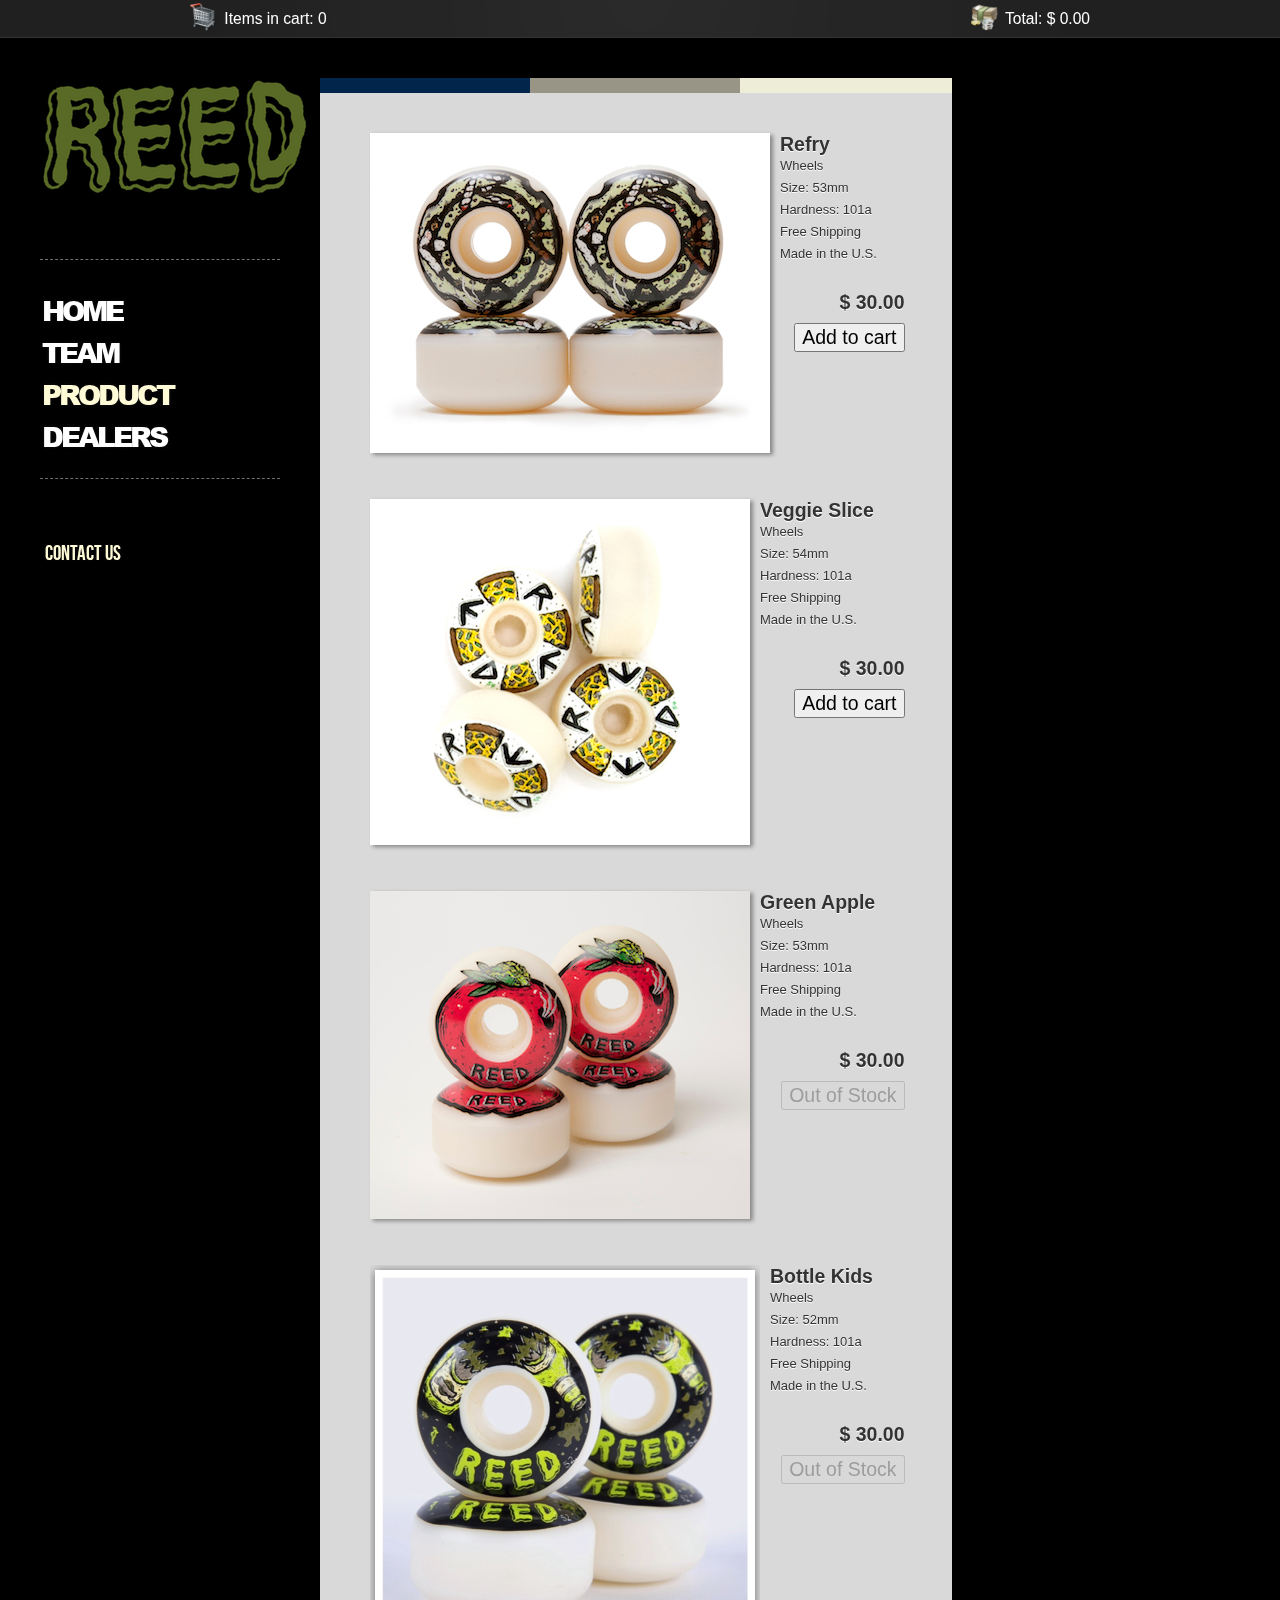
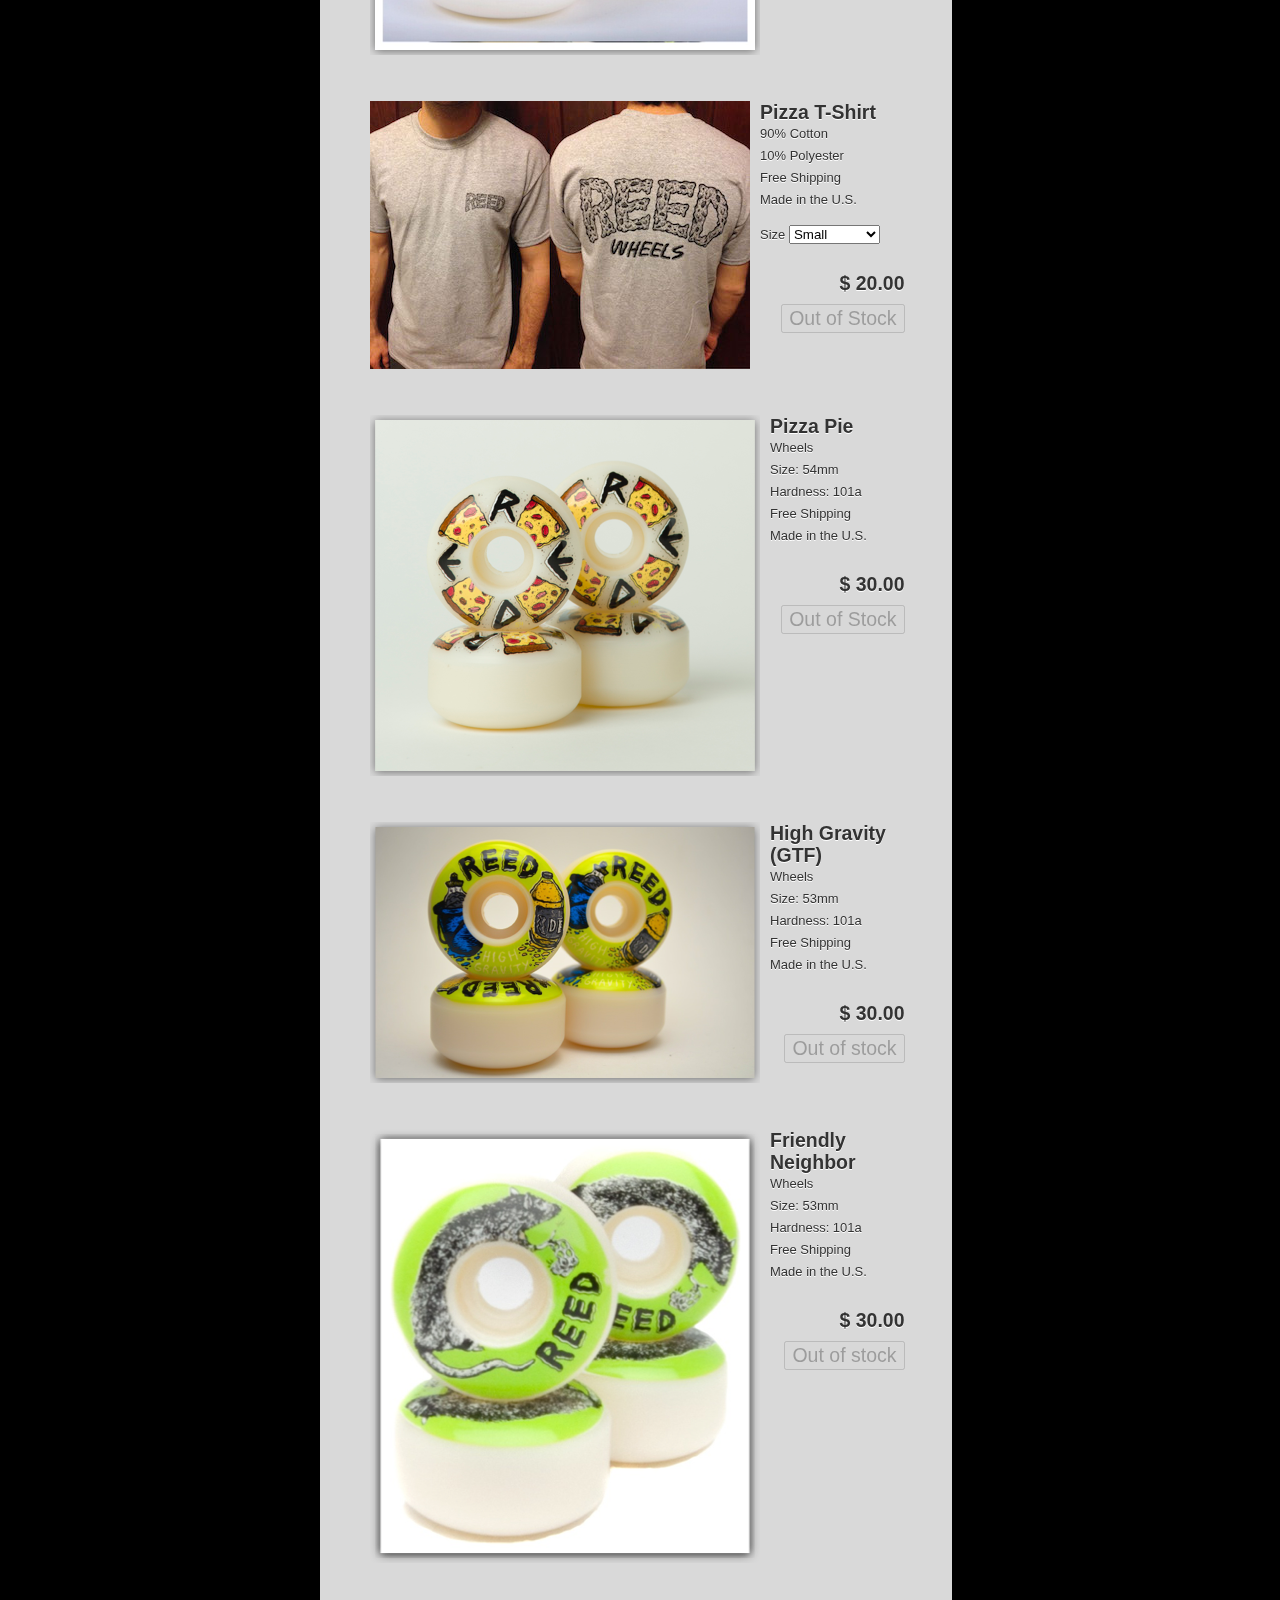
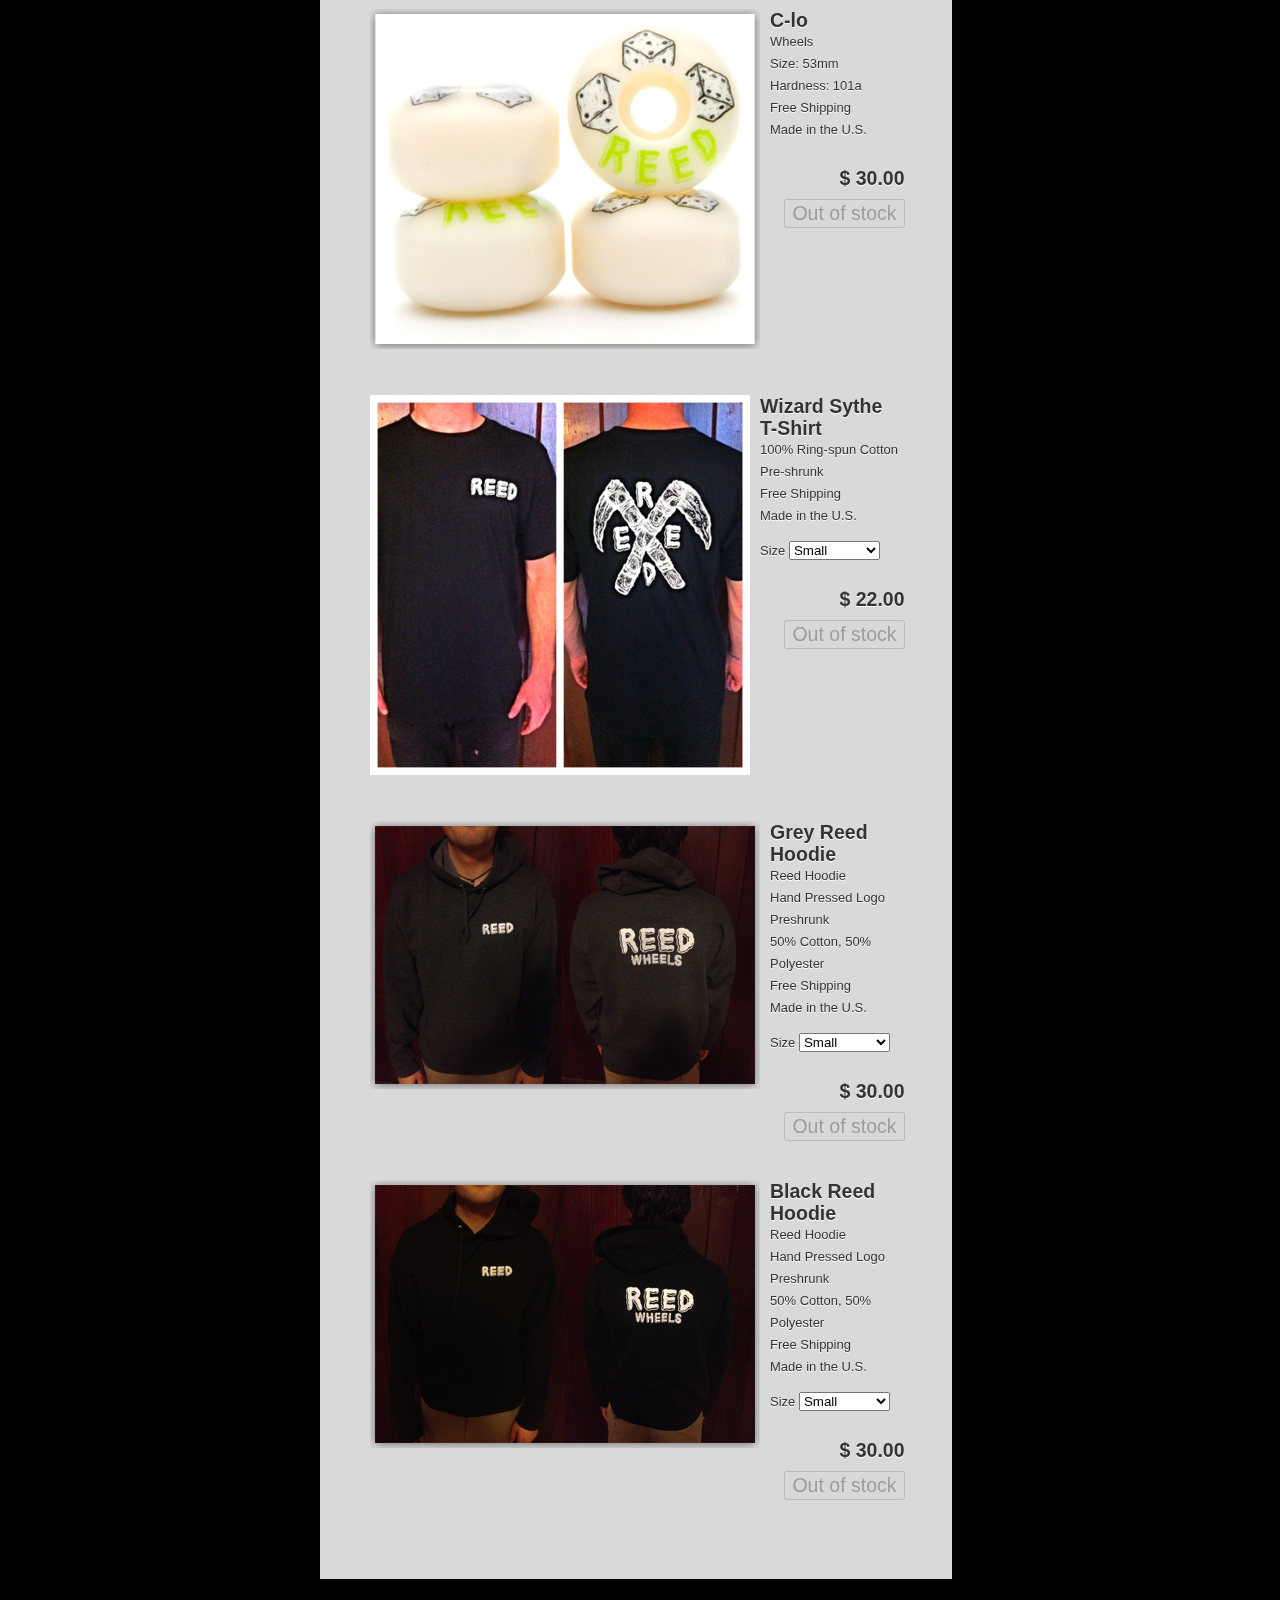
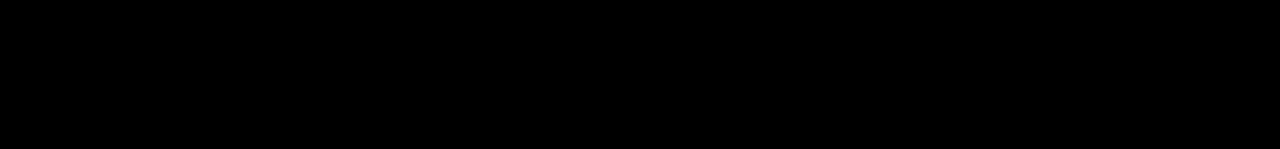
<file: product.html>
<!doctype html>
<!--[if IE 7 ]><html lang="en" class="no-js ie7"><![endif]-->
<!--[if IE 8 ]><html lang="en" class="no-js ie8"><![endif]-->
<!--[if IE 9 ]><html lang="en" class="no-js ie9"><![endif]-->
<!--[if (gt IE 9)|!(IE)]><!--><html lang="en" class="no-js"><!--<![endif]-->
	<head>
		<meta http-equiv="Content-Type" content="text/html; charset=utf-8" />
		<meta name="description" content="Reed Wheels is a skateboard wheel company based out of Chicago." />
		<meta name="keywords" content="Austin Whiting, Marisa Dal Santo, Pat Devine, Skate, Skateboard, Wheels, Chicago," />
		<meta name="generator" content="RapidWeaver" />
		<link rel="icon" href="http://www.reedwheels.com/favicon.ico" type="image/x-icon" />
		<link rel="shortcut icon" href="http://www.reedwheels.com/favicon.ico" type="image/x-icon" />

		<title>Product</title>
		<link rel="stylesheet" type="text/css" media="screen" href="rw_common/themes/j_line/consolidated-screen-4.css" />
		<link rel="stylesheet" type="text/css" media="all" href="rw_common/themes/j_line/consolidated-all-4.css" />


		<script type="text/javascript" src="rw_common/themes/j_line/javascript.js"></script>
		<script type="text/javascript" src="rw_common/themes/j_line/scripts/function.js"></script>
  		<script>RwSet={pathto:"rw_common/themes/j_line/javascript.js",baseurl:"http://www.reedwheels.com/"};</script>
  		<script type="text/javascript" src="rw_common/themes/j_line/scripts/background_1.js"></script>



	    <link href="rw_common/plugins/rapidcart/remooz/remooz.css" rel="stylesheet" type="text/css" media="all" />
<link href="rw_common/plugins/rapidcart/rapidcart/rapidcart.css" rel="stylesheet" type="text/css" media="all" />
<script type="text/javascript">
<!--
RapidCartPreferences = {

	version: "3.3.2",

	styleFont: "1.20em",
	styleWidth: "900px",
	stylePosition: "top",
	styleAlign: "center",
	styleImage: 64,
	styleColumn: "20%",
	styleDuration: 400,

	colorCart: "222222",
	colorBorder: "333333",
	colorButton: "000000",
	colorText: "ffffff",
	colorImage: "000000",

	generalCompatibility: false,
	generalPath: "rw_common/plugins/rapidcart",
	generalExpiration: 24,
	generalReturnURL: "",
	generalCookie: "",
	generalCurrency: "$",
	generalCurrencyPosition: "left",
	generalCurrencySpace: true,
	generalDecimals: 2,
	generalSeparator: ".",
	generalShowTaxes: false,

	paymentCoupon: true,
	paymentDisclaimer: false,
	paymentOrder: false,
	paymentPaypal: true,
	paymentGoogle: false,
	paymentEjunkie: false,
	paymentSisow: false,

	paypalAccount: "YXdoaXRpbmcyMjdAZ21haWwuY29t",
	paypalCurrency: "USD",
	paypalLanguage: "",
	paypalSandbox: false,

	googleAccount: "MDAwMDAwMDAwMDAwMDAw",
	googleCurrency: "USD",

	ejunkieAccount: "MDAwMDA=",

	sisowAccount: "",
	sisowSignature: "ODkyNTc0MWI0YzUzMzU4YmY3ODQxOWEyY2I1ZTdjN2U4NjE4NGJkNg==",

	orderAccount: "bWVAbXljb21wYW55LmNvbQ==",
	orderSubject: "New order from website",
	orderText: "Thank you for your order. You will be contacted soon.",
	orderRequired: "111011011110000",
	orderEnableUID: false,
	orderPrefix: "",
	orderField1: "Name",
	orderField2: "Surname",
	orderField3: "Company",
	orderField4: "",
	orderField5: "E-mail",
	orderField6: "Phone",
	orderField7: "",
	orderField8: "Address",
	orderField9: "ZIP",
	orderField10: "City",
	orderField11: "Country",
	orderField12: "",
	orderField13: "",
	orderField14: "",
	orderField15: "Notes",
	orderEmailField: 5,

	shippingText: "Shipping",
	shippingType: "price",
	shippingRules: {

		rule0: [0.00, 0.00],
		rule1: [0.00, 0.00],
		rule2: [0.00, 0.00],
		rule3: [0.00, 0.00],
		rule4: [0.00, 0.00]

	},

	i18nSubtotal: "Subtotal",
	i18nTotal: "Total",
	i18nClickShow: "Click to show cart",
	i18nClickHide: "Click to hide cart",
	i18nHideCart: "Hide cart",
	i18nEmptyCart: "Empty cart",
	i18nCartItems: "Items in cart",
	i18nBack: "Back",
	i18nDecrease: "Decrease quantity",
	i18nRemove: "Remove item",
	i18nIncrease: "Increase quantity",
	i18nPrice: "Price",
	i18nShipping: "Shipping",
	i18nTaxes: "Taxes",
	i18nProducts: "Products",
	i18nCheckout: "Checkout",
	i18nAgree: "Agree",
	i18nClose: "Close",
	i18nProceed: "Proceed",
	i18nDisclaimer: "Do you want to proceed to checkout?",
	i18nPayment: "Choose your payment method",
	i18nPaypal: "Paypal",
	i18nGoogle: "Google checkout",
	i18nEjunkie: "E-junkie",
	i18nSisow: "SISOW (iDEAL)",
	i18nCard: "Credit card",
	i18nOrder: "Direct order",
	i18nThankYou: "Thank you for your purchase!",
	i18nInfo: "Personal information",
	i18nSend: "Send",
	i18nEnterCoupon: "Enter your coupon code",
	i18nCheckCoupon: "Check",
	i18nCancelCoupon: "Cancel",
	i18nRequired: "Required field",
	i18nOrderYes: "Thank you for your order. You will be contacted soon.",
	i18nOrderNo: "There were problems sending your order. Please contact customer service."

}
// -->
</script>
<script type="text/javascript">
<!--
if (typeof jQuery != "undefined") {

	jQuery.noConflict();

}

if (typeof MooTools != "undefined" && parseInt(MooTools.version.substr(0, 1)) == 1 && parseInt(MooTools.version.substr(2, 1)) < 3) {

	window.onload = function () {

		document.body.innerHTML = '<div style="color:red;font-weight:bold;">This theme uses an old version of MooTools (v. ' + MooTools.version + ') incompatible with RapidCart.<br />Ask this theme\'s developer for an update to the latest version of MooTools.</div>' + document.body.innerHTML;

	};

}

else {

	document.write(unescape('%3Cscript src="rw_common/plugins/rapidcart/mootools/mootools.core.js" type="text/javascript"%3E%3C/script%3E'));
	document.write(unescape('%3Cscript src="rw_common/plugins/rapidcart/mootools/mootools.more.js" type="text/javascript"%3E%3C/script%3E'));
	document.write(unescape('%3Cscript src="rw_common/plugins/rapidcart/remooz/mootools.remooz.js" type="text/javascript"%3E%3C/script%3E'));
	document.write(unescape('%3Cscript src="rw_common/plugins/rapidcart/rapidcart/mootools.rapidcart.js" type="text/javascript"%3E%3C/script%3E'));

	if (RapidCartPreferences.paymentEjunkie) {

		document.write(unescape('%3Cscript src="http://www.e-junkie.com/ecom/box.js" type="text/javascript"%3E%3C/script%3E'));

	}

}
// -->
</script>

	<!-- Start Google Analytics -->
<script type="text/javascript">

  var _gaq = _gaq || [];
  _gaq.push(['_setAccount', 'UA-35559033-1']);
  _gaq.push(['_trackPageview']);

  (function() {
    var ga = document.createElement('script'); ga.type = 'text/javascript'; ga.async = true;
    ga.src = ('https:' == document.location.protocol ? 'https://ssl' : 'http://www') + '.google-analytics.com/ga.js';
    var s = document.getElementsByTagName('script')[0]; s.parentNode.insertBefore(ga, s);
  })();

</script><!-- End Google Analytics -->
</head>
	<body>
        <div id="accent" class="fade-in one"></div>
        <div id="texture">
            <header>
                <a id="siteLogo" href="http://www.reedwheels.com/"><img src="rw_common/images/reedlogo.png" width="271" height="119" alt="Site logo"/></a>
            	<div id="siteTitle"><div></div></div>
            	<nav><ul><li><a href="index.html" rel="self">Home</a></li><li><a href="team.html" rel="self">Team</a></li><li><a href="product.html" rel="self" class="current">Product</a></li><li><a href="dealers.html" rel="self">Dealers</a></li></ul></nav>
            	<footer><a href="#" id="rw_email_contact">Contact Us</a><script type="text/javascript">var _rwObsfuscatedHref0 = "mai";var _rwObsfuscatedHref1 = "lto";var _rwObsfuscatedHref2 = ":in";var _rwObsfuscatedHref3 = "fo@";var _rwObsfuscatedHref4 = "ree";var _rwObsfuscatedHref5 = "dwh";var _rwObsfuscatedHref6 = "eel";var _rwObsfuscatedHref7 = "s.c";var _rwObsfuscatedHref8 = "om";var _rwObsfuscatedHref = _rwObsfuscatedHref0+_rwObsfuscatedHref1+_rwObsfuscatedHref2+_rwObsfuscatedHref3+_rwObsfuscatedHref4+_rwObsfuscatedHref5+_rwObsfuscatedHref6+_rwObsfuscatedHref7+_rwObsfuscatedHref8; document.getElementById('rw_email_contact').href = _rwObsfuscatedHref;</script></footer>
            </header>

    		<div id="container">
    		    <section>
    		    	<div id="swatchA"></div>
    		    	<div id="swatchB"></div>
    		    	<div id="swatchC"></div>
    		    	<div id="socialIcons"></div>
    			  		<div id="sectionWrap">
    				  		<div id="breadcrumb"></div>
    				  		<div id="featureImage">
                		          <div id="extraContainer1"></div>
                            </div><!-- .featureImage -->

<div>


<!-- beginning Refry-->
<div class="rcItem column1" id="rcItem11">
<input type="hidden" name="sku" value="4RW7" />
<input type="hidden" name="name" value="Refry" />
<input type="hidden" name="price" value="30.0000" />
<input type="hidden" name="taxes" value="0.0000" />
<input type="hidden" name="shipping_1" value="0.0000" />
<input type="hidden" name="shipping_2" value="0.0000" />
<input type="hidden" name="limit" value="0" />
<input type="hidden" name="weight" value="0.000000" />
<table>
<tr>
<td class="rcItemImage">
<div class="rcItemThumb">
<a href="product_files/11_Refry.jpg" rel="remooz"><img id="rcThumb11" src="product_files/11_Refry_thumb.jpg" alt="Veggie Pizza" style="box-shadow: 3px 2px 4px 0px #888888;" /></a>
</div>
</td>
<td>
<div class="rcItemName">Refry</div>
<div class="rcItemDescription">Wheels<br />Size: 53mm<br />Hardness: 101a<br />Free Shipping<br />Made in the U.S.</div>

<div class="rcItemInfo">

<div class="rcItemPrice">$ 30.00</div>
<div class="rcItemButtons">
<span style="display: none;"><input type="text" name="quantity" value="1" size="3" /> &times; </span>
<input type="button" value="Add to cart" onclick="rc.addItem('11', this);"  />
</div>
</div>
</td>
</tr>
</table>
</div>

<!-- End Refry-->



<!-- beginning Veggie Pizza-->
<div class="rcItem column1" id="rcItem9">
<input type="hidden" name="sku" value="4RW6" />
<input type="hidden" name="name" value="Veggie Pizza" />
<input type="hidden" name="price" value="30.0000" />
<input type="hidden" name="taxes" value="0.0000" />
<input type="hidden" name="shipping_1" value="0.0000" />
<input type="hidden" name="shipping_2" value="0.0000" />
<input type="hidden" name="limit" value="0" />
<input type="hidden" name="weight" value="0.000000" />
<table>
<tr>
<td class="rcItemImage">
<div class="rcItemThumb">
<a href="product_files/9_Veggie.jpg" rel="remooz"><img id="rcThumb9" src="product_files/9_Veggie_thumb.jpg" alt="Veggie Pizza" style="box-shadow: 3px 2px 4px 0px #888888;" /></a>
</div>
</td>
<td>
<div class="rcItemName">Veggie Slice</div>
<div class="rcItemDescription">Wheels<br />Size: 54mm<br />Hardness: 101a<br />Free Shipping<br />Made in the U.S.</div>

<div class="rcItemInfo">

<div class="rcItemPrice">$ 30.00</div>
<div class="rcItemButtons">
<span style="display: none;"><input type="text" name="quantity" value="1" size="3" /> &times; </span>
<input type="button" value="Add to cart" onclick="rc.addItem('9', this);"  />
</div>
</div>
</td>
</tr>
</table>
</div>

<!-- End Veggie Pizza-->


<!-- beginning Green Apple -->
<div class="rcItem column1" id="rcItem8">
<input type="hidden" name="sku" value="4RW5" />
<input type="hidden" name="name" value="Green Apple" />
<input type="hidden" name="price" value="30.0000" />
<input type="hidden" name="taxes" value="0.0000" />
<input type="hidden" name="shipping_1" value="0.0000" />
<input type="hidden" name="shipping_2" value="0.0000" />
<input type="hidden" name="limit" value="0" />
<input type="hidden" name="weight" value="0.000000" />
<table>
<tr>
<td class="rcItemImage">
<div class="rcItemThumb">
<a href="product_files/8_ReedApple.jpg" rel="remooz"><img id="rcThumb8" src="product_files/8_ReedApple_thumb.png" alt="Green Apple" style="box-shadow: 3px 2px 4px 0px #888888;" /></a>
</div>
</td>
<td>
<div class="rcItemName">Green Apple</div>
<div class="rcItemDescription">Wheels<br />Size: 53mm<br />Hardness: 101a<br />Free Shipping<br />Made in the U.S.</div>

<div class="rcItemInfo">

<div class="rcItemPrice">$ 30.00</div>
<div class="rcItemButtons">
<span style="display: none;"><input type="text" name="quantity" value="1" size="3" /> &times; </span>
<input type="button" value="Out of Stock" onclick="rc.addItem('8', this);" disabled=true />
</div>
</div>
</td>
</tr>
</table>
</div>

<!-- End Green Apple-->

<!-- Beginning Bottle Kids -->

<div class="rcItem column1" id="rcItem5">
<input type="hidden" name="sku" value="4RW4" />
<input type="hidden" name="name" value="Bottle Kids" />
<input type="hidden" name="price" value="30.0000" />
<input type="hidden" name="taxes" value="0.0000" />
<input type="hidden" name="shipping_1" value="0.0000" />
<input type="hidden" name="shipping_2" value="0.0000" />
<input type="hidden" name="limit" value="0" />
<input type="hidden" name="weight" value="0.000000" />
<table>
<tr>
<td class="rcItemImage">
<div class="rcItemThumb">
<a href="product_files/5_photo.jpg" rel="remooz"><img id="rcThumb5" src="product_files/5_photo_thumb.png" alt="Bottle Kids" /></a>
</div>
</td>
<td>
<div class="rcItemName">Bottle Kids</div>
<div class="rcItemDescription">Wheels<br />Size: 52mm<br />Hardness: 101a<br />Free Shipping<br />Made in the U.S.</div>

<div class="rcItemInfo">

<div class="rcItemPrice">$ 30.00</div>
<div class="rcItemButtons">
<span style="display: none;"><input type="text" name="quantity" value="1" size="3" /> &times; </span>
<input type="button" value="Out of Stock" onclick="rc.addItem('5', this);" disabled=true />
</div>
</div>
</td>
</tr>
</table>
</div>
<!-- End of bottle kids -->

<!-- beginning Grey Pizza Reed Shirt -->
<div class="rcItem column1" id="rcItem10">
<input type="hidden" name="sku" value="ReedT" />
<input type="hidden" name="name" value="Grey Pizza T-Shirt" />
<input type="hidden" name="price" value="20.0000" />
<input type="hidden" name="taxes" value="0.0000" />
<input type="hidden" name="shipping_1" value="0.0000" />
<input type="hidden" name="shipping_2" value="0.0000" />
<input type="hidden" name="limit" value="0" />
<input type="hidden" name="weight" value="0.000000" />
<table>
<tr>
<td class="rcItemImage">
<div class="rcItemThumb">
<a href="product_files/10_Pizza_Shirt.jpg" rel="remooz"><img id="rcThumb10" src="product_files/10_Pizza_Shirt_thumb.jpg" alt="Wizard Sythe T-Shirt" /></a>
</div>
</td>
<td>
<div class="rcItemName">Pizza T-Shirt</div>
<div class="rcItemDescription">90% Cotton<br/>10% Polyester<br/>Free Shipping<br/>Made in the U.S.</div>
<div class="rcItemOption">
Size
<input type="hidden" name="rcItemOptionName" value="Size" />
<select name="rcItemOptionValue" onchange="rc.changeOption('10', this);">
<option value="Small" price="0.0000" taxes="0.0000" weight="0.000000">Small</option><option value="Medium" price="0.0000" taxes="0.0000" weight="0.000000">Medium</option><option value="Large" price="0.0000" taxes="0.0000" weight="0.000000">Large</option><option value="Extra Large" price="0.0000" taxes="0.0000" weight="0.000000">Extra Large</option>
</select>
</div>
<div class="rcItemInfo">

<div class="rcItemPrice">$ 20.00</div>
<div class="rcItemButtons">
<span style="display: none;"><input type="text" name="quantity" value="1" size="3" /> &times; </span>
<input type="button" value="Out of Stock" onclick="rc.addItem('10', this);" disabled=true />
</div>
</div>
</td>
</tr>
</table>
</div>

<!-- End Grey Pizza Reed Shirt-->


<!-- Beginning Pizza -->

<div class="rcItem column1" id="rcItem7">
<input type="hidden" name="sku" value="4RW4" />
<input type="hidden" name="name" value="Pizza Pie" />
<input type="hidden" name="price" value="30.0000" />
<input type="hidden" name="taxes" value="0.0000" />
<input type="hidden" name="shipping_1" value="0.0000" />
<input type="hidden" name="shipping_2" value="0.0000" />
<input type="hidden" name="limit" value="0" />
<input type="hidden" name="weight" value="0.000000" />
<table>
<tr>
<td class="rcItemImage">
<div class="rcItemThumb">
<a href="product_files/7_Pizza_Pie.jpg" rel="remooz"><img id="rcThumb7" src="product_files/7_Pizza_Pie_thumb.png" alt="Pizza Pie" /></a>
</div>
</td>
<td>
<div class="rcItemName">Pizza Pie</div>
<div class="rcItemDescription">Wheels<br />Size: 54mm<br />Hardness: 101a<br />Free Shipping<br />Made in the U.S.</div>

<div class="rcItemInfo">

<div class="rcItemPrice">$ 30.00</div>
<div class="rcItemButtons">
<span style="display: none;"><input type="text" name="quantity" value="1" size="3" /> &times; </span>
<input type="button" value="Out of Stock" onclick="rc.addItem('7', this);" disabled=true />
</div>
</div>
</td>
</tr>
</table>
</div>

<!-- End Pizza Pie -->


<!-- Beginning High Grav -->

<div class="rcItem column1" id="rcItem2">
<input type="hidden" name="sku" value="4RW3" />
<input type="hidden" name="name" value="High Gravity (GTF)" />
<input type="hidden" name="price" value="30.0000" />
<input type="hidden" name="taxes" value="0.0000" />
<input type="hidden" name="shipping_1" value="0.0000" />
<input type="hidden" name="shipping_2" value="0.0000" />
<input type="hidden" name="limit" value="0" />
<input type="hidden" name="weight" value="0.000000" />
<table>
<tr>
<td class="rcItemImage">
<div class="rcItemThumb">
<a href="product_files/2_High_Gravity_store_photo.jpg" rel="remooz"><img id="rcThumb2" src="product_files/2_High_Gravity_store_photo_thumb.png" alt="High Gravity (GTF)" /></a>
</div>
</td>
<td>
<div class="rcItemName">High Gravity (GTF)</div>
<div class="rcItemDescription">Wheels<br />Size: 53mm<br />Hardness: 101a<br />Free Shipping<br />Made in the U.S.</div>

<div class="rcItemInfo">

<div class="rcItemPrice">$ 30.00</div>
<div class="rcItemButtons">
<span style="display: none;"><input type="text" name="quantity" value="1" size="3" /> &times; </span>
<input type="button" value="Out of stock" onclick="rc.addItem('3', this);" disabled=true />
</div>
</div>
</td>
</tr>
</table>
</div>
<!-- End High Grav -->


<!-- Beginning Friendly Neighbor -->
<div class="rcItem column1" id="rcItem1">
<input type="hidden" name="sku" value="4RW2" />
<input type="hidden" name="name" value="Friendly Neighbor" />
<input type="hidden" name="price" value="30.0000" />
<input type="hidden" name="taxes" value="0.0000" />
<input type="hidden" name="shipping_1" value="0.0000" />
<input type="hidden" name="shipping_2" value="0.0000" />
<input type="hidden" name="limit" value="0" />
<input type="hidden" name="weight" value="0.000000" />
<table>
<tr>
<td class="rcItemImage">
<div class="rcItemThumb">
<a href="product_files/1_Friendly_Neighbor_Skate_Wheels.jpg" rel="remooz"><img id="rcThumb1" src="product_files/1_Friendly_Neighbor_Skate_Wheels_thumb.png" alt="Friendly Neighbor" /></a>
</div>
</td>
<td>
<div class="rcItemName">Friendly Neighbor</div>
<div class="rcItemDescription">Wheels<br />Size: 53mm<br />Hardness: 101a<br />Free Shipping<br />Made in the U.S.</div>

<div class="rcItemInfo">

<div class="rcItemPrice">$ 30.00</div>
<div class="rcItemButtons">
<span style="display: none;"><input type="text" name="quantity" value="1" size="3" /> &times; </span>
<input type="button" value="Out of stock" onclick="rc.addItem('1', this);" disabled=true />
</div>
</div>
</td>
</tr>
</table>
</div>
<!-- End Friendly Neighbor -->



<!-- Beginning C-lo -->
<div class="rcItem column1" id="rcItem3">
<input type="hidden" name="sku" value="4RW" />
<input type="hidden" name="name" value="C-lo" />
<input type="hidden" name="price" value="30.0000" />
<input type="hidden" name="taxes" value="0.0000" />
<input type="hidden" name="shipping_1" value="" />
<input type="hidden" name="shipping_2" value="" />
<input type="hidden" name="limit" value="0" />
<input type="hidden" name="weight" value="0.000000" />
<table>
<tr>
<td class="rcItemImage">
<div class="rcItemThumb">
<a href="product_files/3_Reed_Wheels_Cee_Lo.jpg" rel="remooz"><img id="rcThumb3" src="product_files/3_Reed_Wheels_Cee_Lo_thumb.png" alt="C-lo" /></a>
</div>
</td>
<td>
<div class="rcItemName">C-lo</div>
<div class="rcItemDescription">Wheels<br />Size: 53mm<br />Hardness: 101a<br />Free Shipping<br />Made in the U.S.</div>

<div class="rcItemInfo">

<div class="rcItemPrice">$ 30.00</div>
<div class="rcItemButtons">
<span style="display: none;"><input type="text" name="quantity" value="1" size="3" /> &times; </span>
<input type="button" value="Out of stock" onclick="rc.addItem('3', this);" disabled=true />
</div>
</div>
</td>
</tr>
</table>
</div>
<!-- End C-lo -->

<!-- Beginning Sythe -->
<div class="rcItem column1" id="rcItem4">
<input type="hidden" name="sku" value="ReedTee1" />
<input type="hidden" name="name" value="Wizard Sythe T-Shirt" />
<input type="hidden" name="price" value="22.0000" />
<input type="hidden" name="taxes" value="0.0000" />
<input type="hidden" name="shipping_1" value="" />
<input type="hidden" name="shipping_2" value="" />
<input type="hidden" name="limit" value="0" />
<input type="hidden" name="weight" value="0.000000" />
<table>
<tr>
<td class="rcItemImage">
<div class="rcItemThumb">
<a href="product_files/4_Reed_tee.jpg" rel="remooz"><img id="rcThumb4" src="product_files/4_Reed_tee_thumb.jpg" alt="Wizard Sythe T-Shirt" /></a>
</div>
</td>
<td>
<div class="rcItemName">Wizard Sythe T-Shirt</div>
<div class="rcItemDescription">100% Ring-spun Cotton<br />Pre-shrunk<br />Free Shipping<br />Made in the U.S.</div>
<div class="rcItemOption">
Size
<input type="hidden" name="rcItemOptionName" value="Size" />
<select name="rcItemOptionValue" onchange="rc.changeOption('4', this);">
<option value="Small" price="0.0000" taxes="0.0000" weight="0.000000">Small</option><option value="Medium" price="0.0000" taxes="0.0000" weight="0.000000">Medium</option><option value="Large" price="0.0000" taxes="0.0000" weight="0.000000">Large</option><option value="Extra Large" price="0.0000" taxes="0.0000" weight="0.000000">Extra Large</option>
</select>
</div>
<div class="rcItemInfo">

<div class="rcItemPrice">$ 22.00</div>
<div class="rcItemButtons">
<span style="display: none;"><input type="text" name="quantity" value="1" size="3" /> &times; </span>
<input type="button" value="Out of stock" onclick="rc.addItem('4', this);" disabled=true />
</div>
</div>
</td>
</tr>
</table>
</div>
<!-- End Sythe -->

<!-- Beginning Grey Hoodie -->

<div class="rcItem column1" id="rcItem6">
<input type="hidden" name="sku" value="greyhoodie" />
<input type="hidden" name="name" value="Grey Reed Hoodie" />
<input type="hidden" name="price" value="30.0000" />
<input type="hidden" name="taxes" value="0.0000" />
<input type="hidden" name="shipping_1" value="0.0000" />
<input type="hidden" name="shipping_2" value="0.0000" />
<input type="hidden" name="limit" value="0" />
<input type="hidden" name="weight" value="0.000000" />
<table>
<tr>
<td class="rcItemImage">
<div class="rcItemThumb">
<a href="product_files/6_greyhoodie.jpg" rel="remooz"><img id="rcThumb6" src="product_files/6_greyhoodie_thumb.png" alt="Grey Reed Hoodie" /></a>
</div>
</td>
<td>
<div class="rcItemName">Grey Reed Hoodie</div>
<div class="rcItemDescription">Reed Hoodie<br />Hand Pressed Logo<br />Preshrunk<br />50% Cotton, 50% Polyester<br />Free Shipping<br />Made in the U.S.</div>
<div class="rcItemOption">
Size
<input type="hidden" name="rcItemOptionName" value="Size" />
<select name="rcItemOptionValue" onchange="rc.changeOption('6', this);">
<option value="Small" price="0.0000" taxes="0.0000" weight="0.000000">Small</option><option value="Medium" price="0.0000" taxes="0.0000" weight="0.000000">Medium</option><option value="Large" price="0.0000" taxes="0.0000" weight="0.000000">Large</option><option value="Extra Large" price="0.0000" taxes="0.0000" weight="0.000000">Extra Large</option>
</select>
</div>
<div class="rcItemInfo">

<div class="rcItemPrice">$ 30.00</div>
<div class="rcItemButtons">
<span style="display: none;"><input type="text" name="quantity" value="1" size="3" /> &times; </span>
<input type="button" value="Out of stock" onclick="rc.addItem('6', this);" disabled=true />
</div>
</div>
</td>
</tr>
</table>
</div>
<!-- End of Grey Hoodie -->


<!-- Beginning of Black hoodie -->
<div class="rcItem column1" id="rcItem0">
<input type="hidden" name="sku" value="blackhoodie" />
<input type="hidden" name="name" value="Black Reed Hoodie" />
<input type="hidden" name="price" value="30.0000" />
<input type="hidden" name="taxes" value="0.0000" />
<input type="hidden" name="shipping_1" value="0.0000" />
<input type="hidden" name="shipping_2" value="0.0000" />
<input type="hidden" name="limit" value="0" />
<input type="hidden" name="weight" value="0.000000" />
<table>
<tr>
<td class="rcItemImage">
<div class="rcItemThumb">
<a href="product_files/0_blackhoodie.jpg" rel="remooz"><img id="rcThumb0" src="product_files/0_blackhoodie_thumb.png" alt="Black Reed Hoodie" /></a>
</div>
</td>
<td>
<div class="rcItemName">Black Reed Hoodie</div>
<div class="rcItemDescription">Reed Hoodie<br />Hand Pressed Logo<br />Preshrunk<br />50% Cotton, 50% Polyester<br />Free Shipping<br />Made in the U.S.</div>
<div class="rcItemOption">
Size
<input type="hidden" name="rcItemOptionName" value="Size" />
<select name="rcItemOptionValue" onchange="rc.changeOption('0', this);">
<option value="Small" price="0.0000" taxes="0.0000" weight="0.000000">Small</option><option value="Medium" price="0.0000" taxes="0.0000" weight="0.000000">Medium</option><option value="Large" price="0.0000" taxes="0.0000" weight="0.000000">Large</option><option value="Extra Large" price="0.0000" taxes="0.0000" weight="0.000000">Extra Large</option>
</select>
</div>
<div class="rcItemInfo">

<div class="rcItemPrice">$ 30.00</div>
<div class="rcItemButtons">
<span style="display: none;"><input type="text" name="quantity" value="1" size="3" /> &times; </span>
<input type="button" value="Out of stock" onclick="rc.addItem('0', this);" disabled=true />
</div>
</div>
</td>
</tr>
</table>
</div>
<!-- End of black hoodie -->

</div>

    				  	</div><!-- end sectionWrap -->
    			  	<aside>
    			  		<div id="asideWrap">
    			  			<div id="asideTitle"></div>


    		  			</div>
    			  	</aside><!-- end aside -->
    		  	</section><!-- end section -->
    		  	<div class="clear"></div>
    	  	</div><!-- end container -->
            <div class="clear"></div>
        </div><!-- end texture -->
	</body>
</html>
</file>
<file: rw_common/themes/j_line/consolidated-screen-4.css>
html,body,div,span,object,iframe,h1,h2,h3,h4,h5,h6,p,blockquote,pre,abbr,address,cite,code,del,dfn,em,img,ins,kbd,q,samp,small,strong,sub,sup,var,b,i,dl,dt,dd,ol,ul,li,fieldset,form,label,legend,table,caption,tbody,tfoot,thead,tr,th,td,article,aside,canvas,details,figcaption,figure,footer,header,hgroup,menu,nav,section,summary,time,mark,audio,video{margin:0;padding:0;border:0;outline:0;font-size:100%;background:transparent;}
		
article,aside,details,figcaption,figure,footer,header,hgroup,menu,nav,section{display:block;}

html{
background-size: 100%;
background-attachment:fixed;
background-color: #000;
}

html, body{
height: 100%;
}

body{
font: 13px/22px "Helvetica Neue", Arial;
-webkit-text-size-adjust:110%;
color: #FFF;
}

a{text-decoration: none;color: #fff;}

h1{font-size: 2em;}
h2{font-size: 1.8em;}
h3{font-size: 1.6em;}
h4{font-size: 1.4em;}
h5{font-size: 1.2em;}
h6{font-size: 1em;}

code{
padding: 5px 10px;
}

strong, b{font-weight: bolder;}

em, i{font-style: italic;}

section a:hover,
aside a:hover{text-decoration: underline;}

@font-face {
    font-family: 'SocialIconsMedium';
    src: url('font/socialicons-webfont.eot');
    src: url('font/socialicons-webfont.eot?#iefix') format('eot'),
         url('font/socialicons-webfont.woff') format('woff'),
         url('font/socialicons-webfont.ttf') format('truetype'),
         url('font/socialicons-webfont.svg#webfont2MYwFkjP') format('svg');
    font-weight: normal;
    font-style: normal;
}

@font-face {
	font-family: 'BebasNeueRegular';
	src: url('font/bebasneue-webfont.eot');
	src: local('☺'), url('font/bebasneue-webfont.woff') format('woff'), url('font/bebasneue-webfont.ttf') format('truetype'), url('font/bebasneue-webfont.svg#webfontPxxwr5cF') format('svg');
	font-weight: normal;
	font-style: normal;
}

.image-left{
	float: left;
	padding: 5px 25px 5px 5px;
}

.image-right{
	float: right;
	padding: 5px 5px 5px 25px;
}

blockquote, code{
	margin: 18px 0;
	padding: 13px 18px;
	display: block;
}

code{font: .85em/1.7em 'Monaco', Courier, monospace;}

.clear{clear: both;}

/* @group List Elements */

ul, ol { margin: 0 0 0 17px; padding: 0;}
ul.disc { list-style-type: disc; }
ul.circle{ list-style-type: circle; }
ul.square{ list-style-type: square; }
ol.arabic-numbers{ list-style-type: decimal; }
ol.upper-alpha{ list-style-type: upper-alpha; }
ol.lower-alpha{ list-style-type: lower-alpha; }
ol.upper-roman{ list-style-type: upper-roman; }
ol.lower-roman{ list-style-type: lower-roman; }

/* @end */

#bg {
position:fixed;
top:-50%;
left:-50%;
width:200%;
height:200%;
}

#bg img {
position:absolute;
top:0;
left:0;
right:0;
bottom:0;
margin:auto;
min-width:50%;
min-height:50%;
}

.fullBg {
position:absolute;
top: 0;
left: 0;
overflow: hidden;
}

#background{
position:fixed;
display: none;
}

.background1{background-image: url(images/editable_images/bg1.jpg);}
.background2{background-image: url(images/editable_images/bg2.jpg);}
.background3{background-image: url(images/editable_images/bg3.jpg);}
.background4{background-image: url(images/editable_images/bg4.jpg);}
.background5{background-image: url(images/editable_images/bg5.jpg);}
.background6{background-image: url(images/editable_images/bg6.jpg);}
.background7{background-image: url(images/editable_images/bg7.jpg);}
.background8{background-image: url(images/editable_images/bg8.jpg);}
.background9{background-image: url(images/editable_images/bg9.jpg);}
.background10{background-image: url(images/editable_images/bg10.jpg);}

#texture{
min-height: 100%;
position: relative;
}

header{
width: 240px;
margin: 120px 0 0 40px;
text-shadow: #111 0 0 4px;
position: fixed;
z-index: 1;
float: left;
}

#siteLogo{
text-align: center;
padding-bottom: 30px;
display: block;
}

#siteTitle{
line-height: normal;
list-style-type: none;
position: relative;
visibility: hidden;
padding: 0;
margin: 0;
padding-bottom: 15px;
}
			
#socialIcons{
height: 60px;
width: 630px;
color: #555;
text-align: center;
float: left;
font-weight: normal;
font-style: normal;
line-height: 60px;
font-size: 18px;
border-bottom: 1px solid rgba(0,0,0,0.07);
-webkit-font-smoothing: antialiased;
text-shadow: #fff 0 2px 0;
}

#socialIcons br{
display: none;
}

.ie8 #socialIcons{
border-bottom: 1px solid #ddd;
}

.social{
display: inline-block;
font-size: 20px;
font-family: 'SocialIconsMedium';
padding: 0 15px;
}

#socialIcons a{
text-decoration: none;
-webkit-transition: all 600ms; 
-moz-transition: all 600ms; 
-ms-transition: all 600ms; 
-o-transition: all 600ms; 
transition: all 600ms;
padding: 15px;
}

#socialIcons a:hover{
}

#breadcrumb{
clear:both;

}

#breadcrumb ul{
font-weight: bolder;
margin: 0 0 20px 0;
}

#breadcrumb li{
display: inline;
}

#breadcrumb li a{
font-weight: bolder;
font-size: 13px;
color: #333;
}

#container{
padding: 40px 0 60px;
padding-left: 320px;
position: relative;
}

#featureImage {
width: 550px;
background-repeat: no-repeat;
background-position: center;
overflow: hidden;
}

#featureMain{
margin: 0 0 30px;
}

#bannerImport{display: none;}
#extraContainer1 #bannerImport{display: block;}

section{
float: left;
color: #333;
width: 632px;
background-color: rgba(255,255,255,.85);
-moz-box-shadow: 0px 4px 14px rgba(0, 0, 0, .45);
-webkit-box-shadow: 0px 4px 14px rgba(0, 0, 0, .45);
box-shadow: 0px 4px 14px rgba(0, 0, 0, .45);
}

.ie8 section{
-ms-filter: "progid:DXImageTransform.Microsoft.gradient(startColorstr=#D8FFFFFF,endColorstr=#D8FFFFFF)";
}

.ie7 section{
filter: progid:DXImageTransform.Microsoft.gradient(startColorstr=#D8FFFFFF,endColorstr=#D8FFFFFF);
zoom: 1;
}

#sectionWrap{
width: 550px;
min-height: 400px;
text-shadow: 0 1px 0 #fff;
}

#sectionWrap,
#asideWrap{
padding: 40px;
float: left;
}

#swatchA,#swatchB,#swatchC{
height: 15px;
width: 210px;
float: left;
}

#swatchC{
width: 212px;
}

aside{
background-color: #000;
width: 100%;
float: left;
position: relative;
z-index: 1;
}

#asideTitle{
font-size: 14px;
font-weight: bolder;
padding-bottom: 30px;
}


/* @group Navigation */

nav{
padding: 20px 0;
margin-top: 5px;
position: relative;
}

nav>ul {
margin: 0;
list-style: none;
line-height: 33px;
position: relative;
}

nav ul li li {
padding: 5px 0;
list-style: none;
}

nav ul ul ul { padding: 5px 0 10px 15px; }

nav>ul>li a {
display: inline-block;
-webkit-font-smoothing: antialiased;
background-repeat: no-repeat;
background-position: -80px 0px;
margin: 0 0 0 -3px;
-webkit-transition: all 600ms cubic-bezier(0.190, 1.000, 0.220, 1.000); 
   -moz-transition: all 600ms cubic-bezier(0.190, 1.000, 0.220, 1.000); 
    -ms-transition: all 600ms cubic-bezier(0.190, 1.000, 0.220, 1.000); 
     -o-transition: all 600ms cubic-bezier(0.190, 1.000, 0.220, 1.000); 
        transition: all 600ms cubic-bezier(0.190, 1.000, 0.220, 1.000); /* easeOutExpo */

-webkit-transition-timing-function: cubic-bezier(0.190, 1.000, 0.220, 1.000); 
   -moz-transition-timing-function: cubic-bezier(0.190, 1.000, 0.220, 1.000); 
    -ms-transition-timing-function: cubic-bezier(0.190, 1.000, 0.220, 1.000); 
     -o-transition-timing-function: cubic-bezier(0.190, 1.000, 0.220, 1.000); 
        transition-timing-function: cubic-bezier(0.190, 1.000, 0.220, 1.000); /* easeOutExpo */
}

nav>ul>li>a:hover,
nav>ul>li>a.current,
nav>ul>li>a.currentAncestor{
background-repeat: no-repeat;
background-color: rgba(0,0,0,0.8);
}

.ie8 nav>ul>li>a:hover,
.ie8 nav>ul>li>a.current{
-ms-filter: "progid:DXImageTransform.Microsoft.gradient(startColorstr=#CC000000,endColorstr=#CC000000)";
}

.ie7 nav>ul>li>a:hover,
.ie7 nav>ul>li>a.current{
filter: progid:DXImageTransform.Microsoft.gradient(startColorstr=#CC000000,endColorstr=#CC000000);
zoom: 1;
}

nav>ul>li>a.current:hover{
background-image: none;
background-position: -50px 5px;
text-shadow: none;
}

nav ul ul { 
line-height: 14px;
letter-spacing: 0;
text-transform:capitalize;
padding: 10px 0 0 0;
margin: 0 0 10px;
}

nav ul ul>li{
margin: 0;
padding: 0;
}

nav ul ul>li>a{
background-color: rgba(0,0,0,0.8);
padding: 3px 6px 5px;
}

.ie8 nav ul ul>li>a{
-ms-filter: "progid:DXImageTransform.Microsoft.gradient(startColorstr=#CC000000,endColorstr=#CC000000)";
}

.ie7 nav ul ul>li>a{
filter: progid:DXImageTransform.Microsoft.gradient(startColorstr=#CC000000,endColorstr=#CC000000);
zoom: 1;
}

nav ul ul>li>a:hover{
padding-left: 13px;
}

footer{
clear: both;
font-size: 1.7em;
margin-top: 5px;
padding-top: 30px;
position: relative;
font-weight: bolder;
line-height: 1.2em;
}

footer a{
line-height: 0.9em;
font-size: 0.9em;
display: none;
background: #000;
background: rgba(0,0,0,0.8);
padding: 4px 5px 3px;
}

.ie8 footer a{
-ms-filter: "progid:DXImageTransform.Microsoft.gradient(startColorstr=#CC000000,endColorstr=#CC000000)";
}

.ie7 footer a{
filter: progid:DXImageTransform.Microsoft.gradient(startColorstr=#CC000000,endColorstr=#CC000000);
zoom: 1;
}

footer a.display{
display: inline-block;
}

/* @end */

/* @group Blog */

#blog-rss-feeds:before, ul.blog-tag-cloud:before, #blog-archives:before, #blog-categories:before{
	font: bolder 15px Arial;
	display: block;
	margin: 5px 0 8px;
} 

.blog-entry {
	border-bottom:2px dashed #ccc;
	margin-bottom:24px;
	padding-bottom:20px;
	position:relative;
}

.lastEntry {
	border-bottom: none;
}

.blog-entry-title,.blog-archive-month {
	font-size: 36px;
	line-height: 38px;
	padding-bottom: 3px;
}

.blog-entry-title a {
	text-decoration: none;
}

.blog-entry-title a:hover {
	text-decoration: underline;
}

.blog-entry-date {
	font-size: 18px;
	padding-bottom: 17px;
	text-shadow: 0 1px 0 #fff;
}

.blog-entry-body img:first-child{
    width: 100%;
    height: auto;
}

.shadow-wrap{position:relative;height:auto;width:100%;zoom:1;}

.shadow-wrap .shadow-inner-1,
.shadow-wrap .shadow-inner-2{
    position:absolute;bottom:13px;width:50%;height:50px;z-index:1;
    -moz-box-shadow: rgba(0,0,0,0.80) 0 6px 15px 0;
    -webkit-box-shadow: rgba(0,0,0,0.80) 0 6px 15px;
    box-shadow: rgba(0,0,0,0.80) 0 6px 15px 0;
}
.shadow-wrap .shadow-inner-1{
    left:15px;
    -webkit-transform: rotate(-5deg);
	-moz-transform: rotate(-5deg);
}
.shadow-wrap .shadow-inner-2{
    right:15px;
    -webkit-transform: rotate(5deg);
	-moz-transform: rotate(5deg);
}

.shadow-wrap .content{
    width:100%;height:100%;z-index:2;position:relative;background:#fff;
    line-height: 0;
}

.blog-read-more{
    padding-top: 20px;
    font-size: 14px;
    display: block;
    font-weight: bolder;
}

.blog-entry-comments {
	margin-top: 7px;
}

.blog-comment-link{
    background: url(images/icons.png) 0 -25px no-repeat;
    padding-left: 24px;
}

p.blog-entry-tags {
	font-size: 12px;
	margin-top: 10px;
	background: url(images/icons.png) 0 4px no-repeat;
    padding-left: 24px;
}

#blog-archives, #blog-categories, #blog-rss-feeds {
	margin-top: 18px;
	font-size: 1em;
}

#blog-categories br{
    display: none;
}

#blog-categories a:after {
	content: ", ";
}

#blog-categories a{
margin-right: 7px;
}

#blog-categories:before {
	content: "Categories:";
}

#blog-archives:before {
	content: "Archives:";
}

#blog-archives br {
	display: none;
}

.blog-archive-link-enabled:after {
	content: ", ";
}

.blog-archive-link-enabled {
	margin-right: 5px;
}

.blog-archive-link-disabled {
	display: none;
}

.blog-archive-entries-wrapper .blog-entry-summary{
display: none;
}

.blog-archive-headings-wrapper {
	margin-bottom: 24px;
}

ul.blog-tag-cloud {
	display: block;
	margin: 0 0 18px 0;
	padding: 18px 0 0 0;
	text-align: justify;
	font-size: 0.9em;
}

ul.blog-tag-cloud:before {
	content: "Tag cloud:";
}

ul.blog-tag-cloud li {
	display: inline;
	padding-right: 5px;
}

ul.blog-tag-cloud li a:after {
	content: ", ";
}

.blog-tag-size-1 {
	font-size: 0.8em;
}

.blog-tag-size-2 {
	font-size: 0.85em;
}

.blog-tag-size-3 {
	font-size: 0.9em;
}

.blog-tag-size-4 {
	font-size: 0.95em;
}

.blog-tag-size-5 {
	font-size: 1em;
}

.blog-tag-size-6 {
	font-size: 1.05em;
}

.blog-tag-size-7 {
	font-size: 1.1em;
}

.blog-tag-size-8 {
	font-size: 1.15em;
}

.blog-tag-size-9 {
	font-size: 1.2em;
}

.blog-tag-size-10 {
	font-size: 1.25em;
}

.blog-tag-size-11 {
	font-size: 1.3em;
}

.blog-tag-size-12 {
	font-size: 1.35em;
}

.blog-tag-size-13 {
	font-size: 1.4em;
}

.blog-tag-size-14 {
	font-size: 1.45em;
}

.blog-tag-size-15 {
	font-size: 1.5em;
}

.blog-tag-size-16 {
	font-size: 1.55em;
}

.blog-tag-size-17 {
	font-size: 1.6em;
}

.blog-tag-size-18 {
	font-size: 1.65em;
}

.blog-tag-size-19 {
	font-size: 1.7em;
}

.blog-tag-size-20 {
	font-size: 1.75em;
}

#blog-rss-feeds {
	padding-bottom: 10px;
}

#blog-rss-feeds br{
display: none;
}

#blog-rss-feeds:before {
	content: "Feeds:";
}

.blog-rss-link {
	background-repeat: no-repeat;
	background-image: url(images/rss_icon.gif);
	background-position: left center;
	padding-left: 19px;
	display: block;
}

.blog-comments-rss-link {
	background-repeat: no-repeat;
	background-image: url(images/rss_icon.gif);
	background-position: left center;
	padding-left: 19px;
	display: block;
}

.js-kit-comments, .js-CommentsArea {
	width: 98%;
}

/* @end */

/* @group File Sharing */

.filesharing-item-title {
	font-size: 1.6em;
	padding-bottom: 10px;
}

.filesharing-description {
	margin-bottom: 18px;
}

.filesharing-item {
	padding: 10px 0 20px;
}

/* @end */


/* @group Movie Album */

.movie-page-description {
	margin-bottom: 25px;
}

.movie-thumbnail-frame {
	display: inline-block;
	position: relative;
	margin: 0 8px 50px;
	width: 534px;
	height: 300px;
		-webkit-transition: all 600ms cubic-bezier(0.215, 0.610, 0.355, 1.000); 
   -moz-transition: all 600ms cubic-bezier(0.215, 0.610, 0.355, 1.000); 
    -ms-transition: all 600ms cubic-bezier(0.215, 0.610, 0.355, 1.000); 
     -o-transition: all 600ms cubic-bezier(0.215, 0.610, 0.355, 1.000); 
        transition: all 600ms cubic-bezier(0.215, 0.610, 0.355, 1.000);
-webkit-transition-timing-function: cubic-bezier(0.215, 0.610, 0.355, 1.000); 
   -moz-transition-timing-function: cubic-bezier(0.215, 0.610, 0.355, 1.000); 
    -ms-transition-timing-function: cubic-bezier(0.215, 0.610, 0.355, 1.000); 
     -o-transition-timing-function: cubic-bezier(0.215, 0.610, 0.355, 1.000); 
        transition-timing-function: cubic-bezier(0.215, 0.610, 0.355, 1.000);
}

.movie-thumbnail-frame:hover{
	-webkit-transform: scale(1.03);
}

.movie-thumbnail-frame span{
	position: absolute;
	cursor: pointer;
	top: 0;
	left: 0;
	background: url(images/play.png) no-repeat center center;
	height: 300px;
	width: 534px;
	opacity: .25;
		-webkit-transition: all 600ms cubic-bezier(0.215, 0.610, 0.355, 1.000); 
   -moz-transition: all 600ms cubic-bezier(0.215, 0.610, 0.355, 1.000); 
    -ms-transition: all 600ms cubic-bezier(0.215, 0.610, 0.355, 1.000); 
     -o-transition: all 600ms cubic-bezier(0.215, 0.610, 0.355, 1.000); 
        transition: all 600ms cubic-bezier(0.215, 0.610, 0.355, 1.000);
-webkit-transition-timing-function: cubic-bezier(0.215, 0.610, 0.355, 1.000); 
   -moz-transition-timing-function: cubic-bezier(0.215, 0.610, 0.355, 1.000); 
    -ms-transition-timing-function: cubic-bezier(0.215, 0.610, 0.355, 1.000); 
     -o-transition-timing-function: cubic-bezier(0.215, 0.610, 0.355, 1.000); 
        transition-timing-function: cubic-bezier(0.215, 0.610, 0.355, 1.000);
}

.movie-thumbnail-frame span:hover{
	opacity: .8;
	-moz-box-shadow:0px 4px 5px #999;
	-webkit-box-shadow:0px 4px 5px #999;
	box-shadow:0px 4px 5px #999;
}


.movie-thumbnail-frame img {
	margin: 0;
	-moz-box-shadow:0px 1px 4px #999;
	-webkit-box-shadow:0px 1px 4px #999;
	box-shadow:0px 1px 4px #999;
	width: 100%;
	height: 100%;
	display: inline;
}

.movie-thumbnail-caption {
	font-size: 11px;
	line-height: 16px;
}

/* MOVIE POPUP */

.movie-background {
	width: auto;
	text-align: center;
}

.movie-frame {
	padding: 30px;
}

.movie-frame embed{
	-moz-box-shadow:0px 5px 20px #191919;
	-webkit-box-shadow:0px 5px 20px #191919;
	box-shadow:0px 5px 20px #191919;
}

/* @end */



/* @group Photo & Movie Album */

.album-title,
.movie-page-title{
font-size: 32px;
font-family: "Arial Black";
text-transform: uppercase;
letter-spacing: -2px;
padding: 0px 8px 30px;
font-weight: bolder;
}

.album-title{
padding: 0 0 15px 0;
}

.album-description{
padding-bottom: 10px;
}

.movie-page-description,
.thumbnail-caption,
.movie-thumbnail-caption{
display: none;
}

.movie-thumbnail-frame {
position: relative;
float: left;
}

.thumbnail-wrap{
position: relative;
margin: 16px;
display: inline-block;
}

.thumbnail-wrap img:hover {
top: -3px;
position: relative;
-webkit-box-shadow: 0 3px 5px #333;
-moz-box-shadow: 0 3px 5px #333;
box-shadow: 0 3px 5px #333;
z-index: 10;
}

.thumbnail-wrap img{
border: 7px solid #fff;
border: 7px solid rgba(255,255,255,0.8);
-webkit-transition: all 150ms; 
-moz-transition: all 150ms; 
-ms-transition: all 150ms; 
-o-transition: all 150ms; 
transition: all 150ms;
-webkit-box-shadow: 0 1px 2px #777;
-moz-box-shadow: 0 1px 2px #777;
box-shadow: 0 1px 2px #777;
}

/* @end */







/* @group Contact Form */

section form {
line-height: 8px;
}

section form label {
font-size: 13px;
color: #666;
text-shadow: 0 1px 0 #fff;
line-height: 26px;
}

.message-text {
font-size: 1.2em;
text-shadow: 0 1px 0 #fff;
}

input.form-input-button[type="reset"],
input.form-input-button[type="submit"]{
font-size: 13px;
letter-spacing: 1px;
font-weight: bolder;
border: 0;
padding: 9px 10px;
margin-right: 10px;
text-transform: uppercase;
cursor: pointer;
-webkit-appearance: none;
border: 1px solid #ccc;
background: #fff;
-webkit-box-shadow: 0 0 2px #fff;
-moz-box-shadow: 0 0 2px #fff;
box-shadow: 0 0 2px #fff;
}

input.form-input-button[type="reset"]:hover,
input.form-input-button[type="submit"]:hover{
background: #000;
border: 1px solid #000;
color: #fff;
}

.form-input-field {
font-size: 15px;
padding: 8px;
width: 97%;
border: 1px solid #ccc;
-webkit-box-shadow: 0 0 2px #fff;
-moz-box-shadow: 0 0 2px #fff;
box-shadow: 0 0 2px #fff;
}

.form-input-field:focus{
outline: none;
}

.form-input-button {
margin: 8px 8px 0 0;
}

/* @end */
/* TEXT COLORS */

body{
color: #333333;
}

.movie-background {
background:none;
-ms-filter:progid:DXImageTransform.Microsoft.gradient(startColorstr=#99000000,endColorstr=#99000000);
filter:progid:DXImageTransform.Microsoft.gradient(startColorstr=#99000000,endColorstr=#99000000);
zoom: 1;
background-color: rgba(0,0,0,0.6);
min-width: inherit;
}

*:first-child+html .movie-background { min-width: 100%; }

.form-input-field{
color: #1E1E1E;
}

#sectionWrap a {
color: #666666;
}

#sectionWrap a:hover {
color: #999999;
}

h1, h2, h3, h4, h5, h6, 
.blog-entry-title a, 
.blog-entry-date,
.blog-archive-month,
.blog-entry-title a:hover, 
.album-title, 
.movie-page-title {
color: #222222;
}

#siteTitle, 
#siteTitle a,
footer {
color: #FFFFFF;
}

h2#aside,
nav>ul>li,
#blog-rss-feeds:before, 
ul.blog-tag-cloud:before, 
#blog-archives:before, 
#blog-categories:before {
color: %colour_side_title%;
}

aside{
color:#AAAAAA;
}

aside a{
color:#FFFFFF;
}

aside a:hover{
color:#FFFFFF;
}

#asideTitle{
color:#FFFFFF;
}

#siteTitle{
border-bottom-color: #6F6F6F;
}

nav{
border-top-color: #6F6F6F;
border-bottom-color: #6F6F6F;
}

footer{
border-top-color: #6F6F6F;
}

nav>ul>li a,
.blog-rss-link, 
ul.blog-tag-cloud a {
color: #FFFFFF;
}

nav>ul>li a:hover, 
.photo-links a:hover,
nav>ul>li a.current, 
nav>ul>li a.currentAncestor,
footer a {
color: #FFFBD6;
}

nav>ul>li li a {
color: #FFFFFF;
}

nav>ul>li li a:hover,
nav>ul>li li a.current,
nav>ul>li li a.current:hover,
nav>ul>li li a.currentAncestor,
nav>ul>li li a.currentAncestor:hover {
color: #FFFBD6;
}

#swatchA{background-color: #02254C;}
#swatchB{background-color: #989486;}
#swatchC{background-color: #EEEDD8;}

#socialIcons a{color:#BBBBBB;}

#socialIcons a:hover{color:#333333;}


		header{
position: absolute;
}

#texture{background-image: url(images/dot25.png);}

#accent{
background: url(images/accent.png) 0px 0px no-repeat;
height: 900px;
width: 500px;
position: fixed;
z-index: 0;
opacity:.5;
-ms-filter: "progid:DXImageTransform.Microsoft.Alpha(Opacity=50)";
filter: alpha(opacity=50);
}

.fade-in {
    -webkit-animation-name: reset, fade-in;
    -webkit-animation-duration: 1s;
    -webkit-animation-timing-function: ease-in;
    -webkit-animation-iteration-count: 1;
}
 
.fade-in.one {-webkit-animation-delay: 0, 0;}

@-webkit-keyframes reset {
    0% {
        opacity: 0;
    }
    100% {
        opacity: 0;
    }
    }
     
    @-webkit-keyframes fade-in {
    0% {
        opacity: 0;
    }
    100% {
        opacity: .5;
    }
}


#siteTitle, footer, h1, h2, h3, h4, h5, h6, 
.blog-entry-title a, 
.blog-entry-date,
.blog-archive-month,
.blog-entry-title a:hover, 
.album-title, 
.movie-page-title{
-webkit-font-smoothing: antialiased;
font-family: 'BebasNeueRegular';
font-weight: normal;
}

.blog-entry-title,
.blog-archive-month {
font-size: 37px;
line-height: 34px;
padding-bottom: 10px;
}

#siteTitle div{
line-height: 100%;
}

#siteTitle{
padding-bottom: 20px;
}
footer{
font-size: 1.8em;
font-weight: 100;
}

@font-face {
	font-family: 'ArialBlackRegular';
	src: url('font/arial-black-webfont.eot');
	src: url('font/arial-black-webfont.eot?#iefix') format('embedded-opentype'),
		 url('font/arial-black-webfont.woff') format('woff'),
		 url('font/arial-black-webfont.ttf') format('truetype'),
		 url('font/arial-black-webfont.svg#ArialBlackRegular') format('svg');
	font-weight: normal;
	font-style: normal;		
}

nav>ul {
font-family: 'ArialBlackRegular';
text-transform: uppercase;
letter-spacing: -3px;
}

nav ul ul{
font-size: 17px;
text-transform: uppercase;
}

nav ul ul>li>a{
padding: 5px 6px 6px;
}

nav>ul>li>a,
nav>ul>li>a:hover,
nav>ul>li>a.current{
padding: 5px 9px 4px 5px;
}

nav > ul{font-size:28px;}

nav>ul>li a,
nav>ul>li>a:hover {
background-image: url(images/arrow.png);
}

nav>ul>li>a:not(.current):hover{
background-position: 4px 0px;
padding-left: 28px;
}

#siteTitle{
padding-bottom: 15px;
}

nav{
padding: 30px 0 20px;
margin-top: 10px;
border-top-width: 1px;
border-top-style: dashed;
border-bottom-width: 1px;
border-bottom-style: dashed;
}

footer{
padding-top: 30px;
}

#featureImage {
	display: none;
}
</file>
<file: rw_common/themes/j_line/consolidated-all-4.css>
/* TEXT COLORS */

body{
color: #333333;
}

.movie-background {
background:none;
-ms-filter:progid:DXImageTransform.Microsoft.gradient(startColorstr=#99000000,endColorstr=#99000000);
filter:progid:DXImageTransform.Microsoft.gradient(startColorstr=#99000000,endColorstr=#99000000);
zoom: 1;
background-color: rgba(0,0,0,0.6);
min-width: inherit;
}

*:first-child+html .movie-background { min-width: 100%; }

.form-input-field{
color: #1E1E1E;
}

#sectionWrap a {
color: #666666;
}

#sectionWrap a:hover {
color: #999999;
}

h1, h2, h3, h4, h5, h6, 
.blog-entry-title a, 
.blog-entry-date,
.blog-archive-month,
.blog-entry-title a:hover, 
.album-title, 
.movie-page-title {
color: #222222;
}

#siteTitle, 
#siteTitle a,
footer {
color: #FFFFFF;
}

h2#aside,
nav>ul>li,
#blog-rss-feeds:before, 
ul.blog-tag-cloud:before, 
#blog-archives:before, 
#blog-categories:before {
color: %colour_side_title%;
}

aside{
color:#AAAAAA;
}

aside a{
color:#FFFFFF;
}

aside a:hover{
color:#FFFFFF;
}

#asideTitle{
color:#FFFFFF;
}

#siteTitle{
border-bottom-color: #6F6F6F;
}

nav{
border-top-color: #6F6F6F;
border-bottom-color: #6F6F6F;
}

footer{
border-top-color: #6F6F6F;
}

nav>ul>li a,
.blog-rss-link, 
ul.blog-tag-cloud a {
color: #FFFFFF;
}

nav>ul>li a:hover, 
.photo-links a:hover,
nav>ul>li a.current, 
nav>ul>li a.currentAncestor,
footer a {
color: #FFFBD6;
}

nav>ul>li li a {
color: #FFFFFF;
}

nav>ul>li li a:hover,
nav>ul>li li a.current,
nav>ul>li li a.current:hover,
nav>ul>li li a.currentAncestor,
nav>ul>li li a.currentAncestor:hover {
color: #FFFBD6;
}

#swatchA{background-color: #02254C;}
#swatchB{background-color: #989486;}
#swatchC{background-color: #EEEDD8;}

#socialIcons a{color:#BBBBBB;}

#socialIcons a:hover{color:#333333;}


		header{
position: absolute;
}

#texture{background-image: url(images/dot25.png);}

#accent{
background: url(images/accent.png) 0px 0px no-repeat;
height: 900px;
width: 500px;
position: fixed;
z-index: 0;
opacity:.5;
-ms-filter: "progid:DXImageTransform.Microsoft.Alpha(Opacity=50)";
filter: alpha(opacity=50);
}

.fade-in {
    -webkit-animation-name: reset, fade-in;
    -webkit-animation-duration: 1s;
    -webkit-animation-timing-function: ease-in;
    -webkit-animation-iteration-count: 1;
}
 
.fade-in.one {-webkit-animation-delay: 0, 0;}

@-webkit-keyframes reset {
    0% {
        opacity: 0;
    }
    100% {
        opacity: 0;
    }
    }
     
    @-webkit-keyframes fade-in {
    0% {
        opacity: 0;
    }
    100% {
        opacity: .5;
    }
}


#siteTitle, footer, h1, h2, h3, h4, h5, h6, 
.blog-entry-title a, 
.blog-entry-date,
.blog-archive-month,
.blog-entry-title a:hover, 
.album-title, 
.movie-page-title{
-webkit-font-smoothing: antialiased;
font-family: 'BebasNeueRegular';
font-weight: normal;
}

.blog-entry-title,
.blog-archive-month {
font-size: 37px;
line-height: 34px;
padding-bottom: 10px;
}

#siteTitle div{
line-height: 100%;
}

#siteTitle{
padding-bottom: 20px;
}
footer{
font-size: 1.8em;
font-weight: 100;
}

@font-face {
	font-family: 'ArialBlackRegular';
	src: url('font/arial-black-webfont.eot');
	src: url('font/arial-black-webfont.eot?#iefix') format('embedded-opentype'),
		 url('font/arial-black-webfont.woff') format('woff'),
		 url('font/arial-black-webfont.ttf') format('truetype'),
		 url('font/arial-black-webfont.svg#ArialBlackRegular') format('svg');
	font-weight: normal;
	font-style: normal;		
}

nav>ul {
font-family: 'ArialBlackRegular';
text-transform: uppercase;
letter-spacing: -3px;
}

nav ul ul{
font-size: 17px;
text-transform: uppercase;
}

nav ul ul>li>a{
padding: 5px 6px 6px;
}

nav>ul>li>a,
nav>ul>li>a:hover,
nav>ul>li>a.current{
padding: 5px 9px 4px 5px;
}

nav > ul{font-size:28px;}

nav>ul>li a,
nav>ul>li>a:hover {
background-image: url(images/arrow.png);
}

nav>ul>li>a:not(.current):hover{
background-position: 4px 0px;
padding-left: 28px;
}

#siteTitle{
padding-bottom: 15px;
}

nav{
padding: 30px 0 20px;
margin-top: 10px;
border-top-width: 1px;
border-top-style: dashed;
border-bottom-width: 1px;
border-bottom-style: dashed;
}

footer{
padding-top: 30px;
}

#featureImage {
	display: none;
}
</file>
<file: rw_common/plugins/rapidcart/remooz/remooz.css>
.remooz-element
{
	cursor:					-moz-zoom-in;
}

/**
 * Box layout
 */

.remooz-box
{
	position:				absolute;
	top:					0;
	left:					0;
	background:				#fff no-repeat center;
	z-index:				100;
}
.remooz-loading
{
	background-image:		url(spinner.gif);
}
.remooz-body
{
	width:					100%;
	height:					100%;
}
.remooz-box-focus.remooz-type-image .remooz-body
{
	cursor:					-moz-zoom-out;
}
.remooz-box-dragging .remooz-body
{
	cursor:					move;
}

/**
 * Close button
 */

.remooz-btn-close
{
	position:				absolute;
	left:					-15px;
	top:					-15px;
	width:					30px;
	height:					30px;
	text-decoration:		none;
	border:					0;
	background:				url(closebox.png) no-repeat center;
	visibility:				hidden;
	cursor:					pointer;
}
.remooz-engine-trident4 .remooz-btn-close
{
	background-image:		url(closebox.gif);
}

/**
 * Caption title
 */

.remooz-title
{
	position:				relative;
	left:					0;
	top:					15px;
	text-align:				left;
}
.remooz-title-bg
{
	position:				absolute;
	left:					0;
	top:					0;
	width:					100%;
	height:					100%;
	background-color:		#000;
	z-index:				99;
	-moz-border-radius:		5px;
	-webkit-border-radius:	5px;
	/* shadow opacity differs from box shadow because its default set to opacity 0.8 */
	-webkit-box-shadow:		0 0 10px rgba(0, 0, 0, 0.9);
}
.remooz-title-content
{
	position:				relative;
	padding:				5px 15px;
	color:					#fff;
	z-index:				101;
	font:					11px/1.5 Verdana, Geneva, Arial, Helvetica, sans-serif;
}

.remooz-engine-trident4 .remooz-title-bg
{
	display:				none;
}
.remooz-engine-trident4 .remooz-title-content
{
	background-color:		#333;
}

.remooz-title-content h6
{
	font-size:				1.2em;
	font-weight:			bold;
	color:					#eee;
}
.remooz-title-content p
{
	color:					#eee;
}

/**
 * Type specific
 */

.remooz-type-image img
{
	display:				block;
	border:					0;
	width:					100%;
	height:					100%;
}

/**
 * Shadow
 */

.remooz-bg
{
	position:				absolute;
	width:					33px;
	height:					40px;
}

.remooz-bg-n
{
	left:					0;
	top:					-40px;
	width:					100%;
	background:				url(remo_bg_n.png) repeat-x;
}
.remooz-bg-ne
{
	right:					-33px;
	top:					-40px;
	background:				url(remo_bg_ne.png) no-repeat;
}
.remooz-bg-e
{
	right:					-33px;
	top:					0;
	height:					100%;
	background:				url(remo_bg_e.png) repeat-y;
}
.remooz-bg-se
{
	right:					-33px;
	bottom:					-40px;
	background:				url(remo_bg_se.png) no-repeat;
}
.remooz-bg-s
{
	left:					0;
	bottom:					-40px;
	width:					100%;
	background:				url(remo_bg_s.png) repeat-x;
}
.remooz-bg-sw
{
	left:					-33px;
	bottom:					-40px;
	background:				url(remo_bg_sw.png) no-repeat;
}
.remooz-bg-w
{
	left:					-33px;
	top:					0;
	height:					100%;
	background:				url(remo_bg_w.png) repeat-y;
}
.remooz-bg-nw
{
	left:					-33px;
	top:					-40px;
	background:				url(remo_bg_nw.png) no-repeat;
}
</file>
<file: rw_common/plugins/rapidcart/rapidcart/rapidcart.css>
#rcPage {
	position: relative;
}

#rcCart {
	position: fixed;
	left: 0px;
	padding-top: 0.2em;
	padding-bottom: 0.2em;
	width: 100%;
	z-index: 10000;
	line-height: 2em;
	border-width: 0px;
	border-style: solid;
}

.rcBackground {
	position: absolute;
	top: 0px;
	left: 0px;
	width: 100%;
	height: 100%;
	filter: alpha(opacity=95);
	opacity: 0.95;
	background-repeat: no-repeat;
}

#rcContainer {
	position: relative;
}

#rcCart.rcTop {
	top: 0px;
	border-bottom-width: 1px;
}

#rcCart.rcTop .rcBackground {
	background-image: url("backgroundTop.png");
	background-position: center top;
}

#rcCart.rcBottom {
	bottom: 0px;
	border-top-width: 1px;
}

#rcCart.rcBottom .rcBackground {
	background-image: url("backgroundBottom.png");
	background-position: center bottom;
}

#rcCart.rcLeft #rcContainer {
	margin-left: 0px;
	margin-right: auto;
}

#rcCart.rcCenter #rcContainer {
	margin-left: auto;
	margin-right: auto;
}

#rcCart.rcRight #rcContainer {
	margin-left: auto;
	margin-right: 0px;
}

.rcNumber {
	float: right;
	margin-left: 1.0em;
}

.rcComment {
	filter: alpha(opacity=50);
	opacity: 0.5;
}

.rcLabel {
	text-align: right !important;
	padding-left: 2em;
	padding-right: 0.5em;
	filter: alpha(opacity=50);
	opacity: 0.5;
}

.rcRadio {
	cursor: pointer;
	text-align: left;
	margin: auto;
}

.rcClear {
	clear: both;
}

#rcCart table,
.rcItem table {
	border-spacing: 0px 0px;
	border-collapse: collapse;
	margin-left: auto;
	margin-right: auto;
	border: none;
	background-color: transparent;
}

#rcCart td,
.rcItem td {
	vertical-align: top;
	text-align: left !important;
}

.rcButton {
	padding: 0em 0.8em 0em 0.8em;
	cursor: pointer;
	display: inline;
	border-radius: 0.5em;
	-moz-border-radius: 0.5em;
	-webkit-border-radius: 0.5em;
	-o-border-radius: 0.5em;
	-icab-border-radius: 0.5em;
	-khtml-border-radius: 0.5em;
	margin-bottom: 0.5em;
	margin-left: 0.5em;
	padding-top: 0.2em;
	padding-bottom: 0.2em;
	float: right;
}

.rcButton img {
	height: 1.2em;
	vertical-align: text-bottom;
	margin-top: -0.6em;
	margin-right: 0.4em;
}

.rcButton:active {
	filter: alpha(opacity=50);
	opacity: 0.5;
}

#rcHeader {
	position: relative;
	cursor: pointer;
}

#rcHeader img {
	height: 1.8em;
	vertical-align: top;
	margin-right: 0.4em;
}

#rcCartItems {
	text-align: left;
}

#rcCartTotal {
	float: right;
}

#rcContent {
	display: none;
	width: 100%;
}

.rcSlide {
	margin-top: 1em;
	text-align: center;
}

.rcCartItem {
	text-align: left;
	position: relative;
	margin-top: 0.8em;
	overflow: hidden;
}

.rcCartName {
	padding-left: 0.4em;
	padding-right: 0.4em;
}

.rcCartImage {
	float: left;
}

.rcItemImage img {
	max-width: none !important;
}


.rcCartPrices {
	float: right;
}

.rcCartTools {
	visibility: hidden;
	margin-left: 0.5em;
	font-size: 1.2em;
	line-height: 1em;
}

.rcCartItem:hover .rcCartTools {
	visibility: visible;
}

.rcCartTools img {
	height: 0.8em;
	vertical-align: middle;
	cursor: pointer;
	padding: 4px;
}

.rcCartTools img.rcToolDecrease {
	border-radius-top-left: 0.5em;
	-moz-border-radius-topleft: 0.5em;
	-webkit-border-top-left-radius: 0.5em;
	-o-border-top-left-radius: 0.5em;
	-icab-border-top-left-radius: 0.5em;
	-khtml-border-top-left-radius: 0.5em;
	border-radius-bottom-left: 0.5em;
	-moz-border-radius-bottomleft: 0.5em;
	-webkit-border-bottom-left-radius: 0.5em;
	-o-border-bottom-left-radius: 0.5em;
	-icab-border-bottom-left-radius: 0.5em;
	-khtml-border-bottom-left-radius: 0.5em;
}

.rcCartTools img.rcToolIncrease {
	border-radius-top-right: 0.5em;
	-moz-border-radius-topright: 0.5em;
	-webkit-border-top-right-radius: 0.5em;
	-o-border-top-right-radius: 0.5em;
	-icab-border-top-right-radius: 0.5em;
	-khtml-border-top-right-radius: 0.5em;
	border-radius-bottom-right: 0.5em;
	-moz-border-radius-bottomright: 0.5em;
	-webkit-border-bottom-right-radius: 0.5em;
	-o-border-bottom-right-radius: 0.5em;
	-icab-border-bottom-right-radius: 0.5em;
	-khtml-border-bottom-right-radius: 0.5em;
}

.rcCartPrice {
	overflow: hidden;
}

.rcCartOption,
.rcCartShipping,
.rcCartTaxes {
	font-size: 0.8em;
	line-height: 1.2em;
	overflow: hidden;
}

#rcCartCoupon {
	text-align: right;
}

.rcCheckout {
	text-align: center;
	margin-bottom: 1em;
}

.rcItem {
	margin-bottom: 3em;
	float: left;
}

.rcItem table {
	width: 100%;
}

.rcItem img,
.rcItem a:link,
.rcItem a:hover,
.rcItem a:visited,
.rcItem a:active {
	color: inherit;
	background-color: transparent;
	border: none;
	text-decoration: none;
}

.rcItemName,
.rcItemDescription,
.rcItemOption {
	text-align: left;
}

.rcItemInfo {
	text-align: right;
	margin-top: 2em
}

.rcItemImage {
	width: 1%;
}

.rcItemThumb {
	padding-left: 10px;
	padding-right: 10px;
}

.rcItemName,
.rcItemPrice {
	font-size: 1.5em;
	font-weight: bold;
}

.rcItemOption {
	margin-top: 1em;
}

.rcItemOldPrice {
	text-decoration: line-through;
}

.rcItemPrice,
.rcItemOldPrice,
.rcItemButtons {
	text-align: right;
}

.rcItemButtons input {
	font-size: 1.5em;
	margin-top: 0.5em;
}

.rcItem.column1 {
	width: 99%;
}

.rcItem.column2 {
	width: 49.5%;
}

.rcItem.column3 {
	width: 33%;
}

.rcItem.column4 {
	width: 24.75%;
}

.remooz-box {
	cursor: move;
	z-index: 10000 !important;
}

a.remooz-btn-close:link,
a.remooz-btn-close:hover,
a.remooz-btn-close:active,
a.remooz-btn-close:visited {
	background-color: transparent;
}

.remooz-box .remooz-btn-close {
	display: none;
}

.remooz-box:hover .remooz-btn-close {
	display: block;
}
</file>
